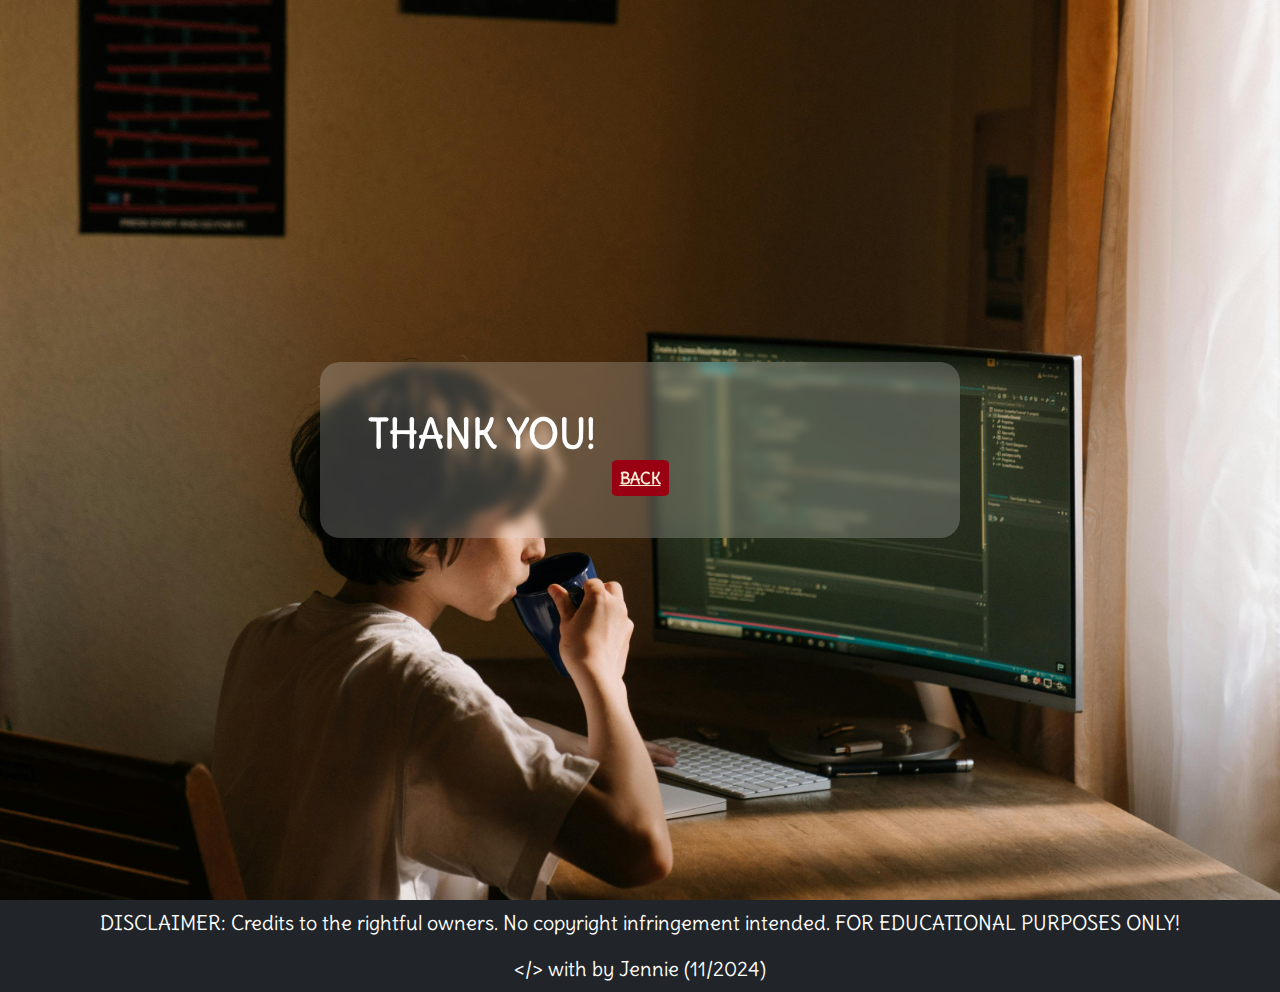
<file: thankyou.html>
<!DOCTYPE html>
<html lang="en">

<head>
    <meta charset="UTF-8">
    <meta name="viewport" content="width=device-width, initial-scale=1.0">
    <title>AVINO</title>
    <link rel="icon" type="image/x-icon" href="assets/images/fav-red.png">

    <!-- Template Main CSS File -->
    <link href="assets/css/index.css" rel="stylesheet">

    <!-- bootstrap    -->
    <link rel="stylesheet" href="https://cdn.jsdelivr.net/npm/bootstrap@5.3.3/dist/css/bootstrap.min.css"
        integrity="sha384-QWTKZyjpPEjISv5WaRU9OFeRpok6YctnYmDr5pNlyT2bRjXh0JMhjY6hW+ALEwIH" crossorigin="anonymous">

    <!-- fontawesome -->
    <link rel="stylesheet" href="https://cdnjs.cloudflare.com/ajax/libs/font-awesome/6.6.0/css/all.min.css"
        integrity="sha512-Kc323vGBEqzTmouAECnVceyQqyqdsSiqLQISBL29aUW4U/M7pSPA/gEUZQqv1cwx4OnYxTxve5UMg5GT6L4JJg=="
        crossorigin="anonymous" referrerpolicy="no-referrer" />
</head>
<!-- for collapsible nav -->
<script src="https://code.jquery.com/jquery-3.4.1.min.js"></script>
<script src="https://cdn.jsdelivr.net/npm/@popperjs/core@2.11.6/dist/umd/popper.min.js"
    crossorigin="anonymous"></script>
<script src="https://cdn.jsdelivr.net/npm/bootstrap@5.2.2/dist/js/bootstrap.bundle.min.js"
    crossorigin="anonymous"></script>

<body>

    <main id="main">

        <div class="parallax1" id="">

            <div class="row parallax1-row m-0 p-0">

                <div class="home-l-side col-lg-6 p-5 ">
                    <div style="height: 100%;">


                        <h1 class="text-start fw-bold">THANK YOU!</h1>
                        <div>
                            <a class=" fw-bold btn_apply_now p-2 m-2" href="./index.html">BACK</a>
                        </div>



                    </div>
                </div>

            </div>
        </div>



        <footer class="bg-dark text-white">
            <p class="pt-2">DISCLAIMER: Credits to the rightful owners. No copyright infringement intended. FOR
                EDUCATIONAL
                PURPOSES ONLY!</p>
            <p class="pb-2">&lt;/&gt; with <i class="fa-solid fa-heart"></i> by Jennie (11/2024)</p>

        </footer>
    </main>


</body>


</html>
</file>
<file: assets/css/index.css>
@import url('https://fonts.googleapis.com/css2?family=Delius&family=Host+Grotesk:ital,wght@0,300..800;1,300..800&display=swap');

* {
    /* font-family: "Host Grotesk", sans-serif;
        font-optical-sizing: auto;
        font-weight: 800;
        font-style: normal; */

    font-family: "Delius", cursive;
    font-weight: 400;
    font-style: normal;


    text-align: center;
    box-sizing: border-box;
}

body,
html,
main {
    height: 100%;
}

/* nav styles */

.fa-paper-plane {
    color: #990011FF;
}

nav {
    position: fixed !important;
    top: 0;
    left: 0;
    width: 100%;
    z-index: 1000;
    background-color: #FCF6F5FF;

}

.img_home_1 {
    border-radius: 20px;
}


.home-l-side {

    background-color: rgba(255, 255, 255, 0.2);
    /* Semi-transparent white background */
    backdrop-filter: blur(5px);
    /* Apply blur effect */
    color: white;
    border-radius: 20px;
    /* text-align: left; */
}

.home-r-side {
    /* background-color: rgb(189, 52, 28) !important; */
    border-radius: 20px;
}

.btn_apply_now {
    background-color: #990011FF;
    color: antiquewhite;
    border-radius: 10%;
}

.btn_apply_now:hover {
    background-color: rgb(0, 48, 153);
}


@media only screen and (max-width: 768px) {

    /* For mobile phones: */
    .home-l-side {
        background-color: transparent;
        border-radius: 20px;
        color: white;
        /* text-align: left; */
    }

}

.parallax1-row {
    padding: 10rem;
    justify-content: center;

}


#enroll {
    height: 100vh;
    /* background-color: aqua; */
    background-image: url("../images/home_img_2.jpg");

    /* Full height */
    height: 100%;

    /* Create the parallax scrolling effect */
    background-attachment: fixed;
    background-position: center;
    background-repeat: no-repeat;
    background-size: cover;
}

input,
select,
textarea {
    height: 40px;
    border-bottom: 1px solid white !important;
    border: none;
    background-color: transparent;
    color: aqua;
}

input:focus,
select:focus,
textarea:focus {
    border-bottom: 1px solid lightseagreen !important;
    outline: none !important;
    color: aqua;
}

select:-webkit-autofill,
select:-moz-autofill {
    background-color: transparent;
}


.vid-container {
    background: #eee;
    height: 100%;
    overflow: hidden;
    padding: 0;
    position: relative;
}

iframe {
    box-sizing: border-box;
    height: 56.25vw;
    left: 50%;
    min-height: 100%;
    min-width: 100%;
    transform: translate(-50%, -50%);
    position: absolute;
    top: 50%;
    width: 177.77777778vh;
}



























ul {
    list-style: none;
}

/* + main section */

.parallax1 {
    align-content: center;

    /* The image used */
    background-image: url('/assets/images/home_img_1.jpg');

    /* Full height */
    height: 100%;

    /* Create the parallax scrolling effect */
    background-attachment: fixed;
    background-position: center;
    background-repeat: no-repeat;
    background-size: cover;
}

#title {
    padding-bottom: 20px;
}

/* - main */

/* +section 2 for stories */
#stories {
    padding-top: 30px;
    height: auto;
    /* reference for linear color : https: //cssgradient.io/ */
    background: rgb(31, 108, 184);
    background: linear-gradient(230deg, rgba(31, 108, 184, 1) 0%, rgba(173, 201, 190, 0.9416141456582633) 56%);
    font-size: 20px;
}

#image {
    background-image: url('/assets/images/img_1.jpg');
    border-radius: 10px;
    width: 100%;
    height: auto;
    background-size: cover;
}

.text-justify {
    text-align: justify;
}

.border-secondary {
    border-radius: 20px;
}

/* - stories */

.parallax2 {
    /* The image used */
    background-image: url('/assets/images/par2.jpg');

    /* Full height */
    height: 100%;

    /* Create the parallax scrolling effect */
    background-attachment: fixed;
    background-position: center;
    background-repeat: no-repeat;
    background-size: cover;
}


#gallery {
    align-items: center;
    justify-content: center;
}

.gal_img {
    height: 30%;

}

footer {
    /* height: 20vh; */
    /* background: rgb(31, 108, 184);
    background: linear-gradient(143deg, rgba(31, 108, 184, 1) 0%, rgba(173, 201, 190, 0.9416141456582633) 56%); */
    font-size: 20px
}
</file>
